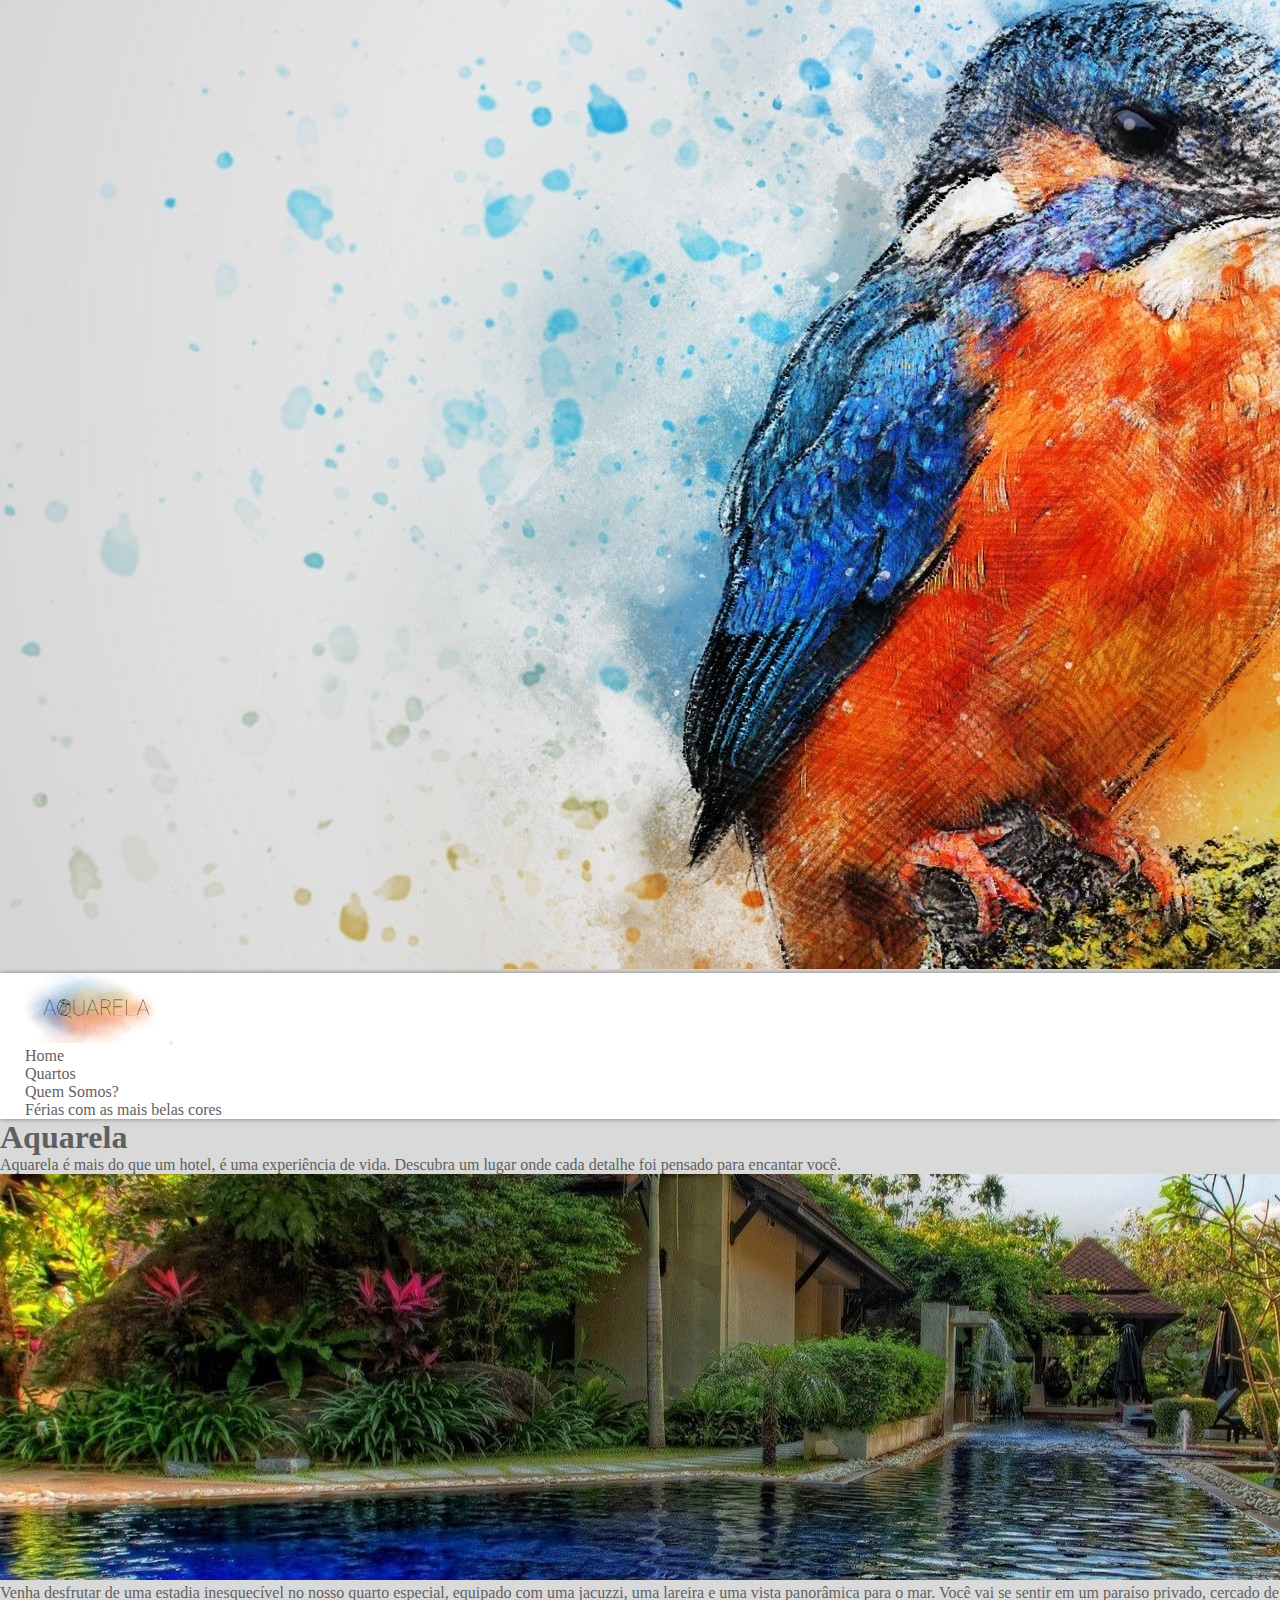
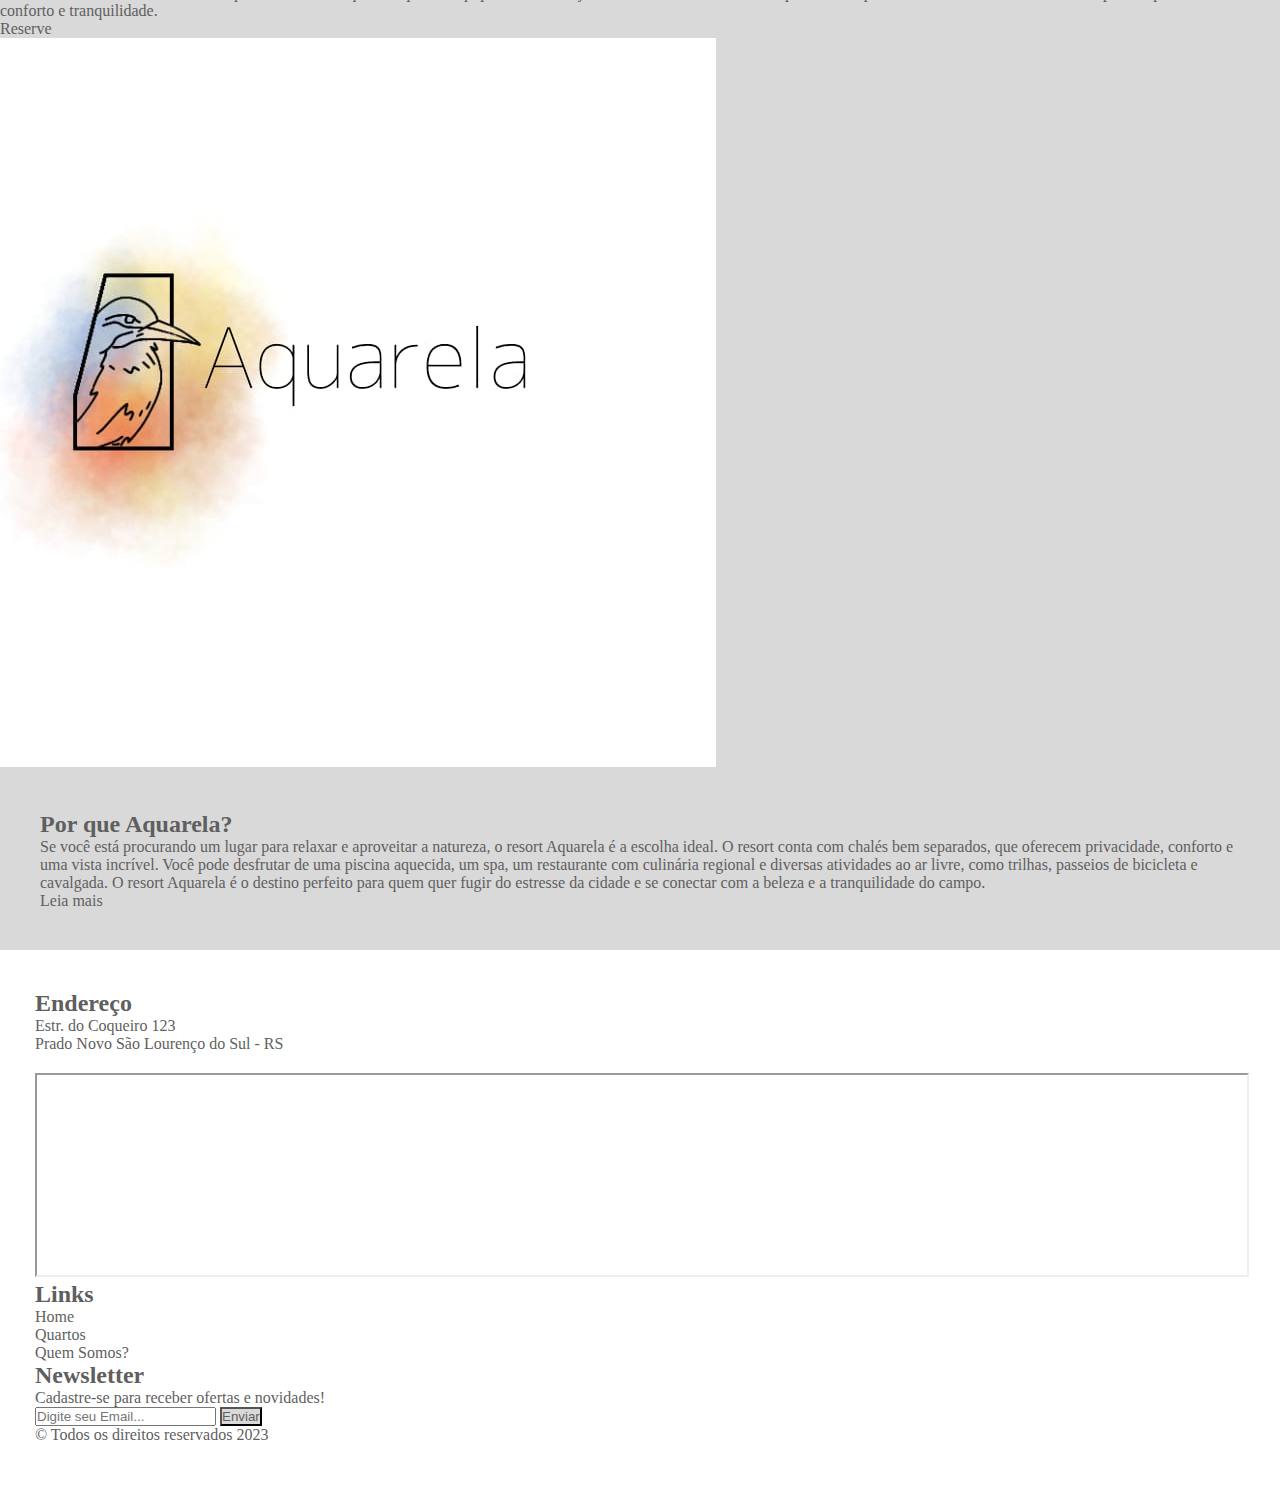
<file: index.html>
<!DOCTYPE html>
<html lang="pt-BR">

<head>
    <meta charset="UTF-8">
    <meta name="viewport" content="width=device-width, initial-scale=1.0">
    <title>Aquarela</title>
    <!-- Icone do Site -->
    <link rel="shortcut icon" href="img/icon.jpeg" type="image/x-icon">

    <!-- Css do Bootstrap -->
    <link href="https://cdn.jsdelivr.net/npm/bootstrap@5.3.0/dist/css/bootstrap.min.css" rel="stylesheet"
        integrity="sha384-9ndCyUaIbzAi2FUVXJi0CjmCapSmO7SnpJef0486qhLnuZ2cdeRhO02iuK6FUUVM" crossorigin="anonymous">

    <!-- Meu Css -->
    <link rel="stylesheet" href="css/nav.css">
    <link rel="stylesheet" href="css/padrao.css">
    <link rel="stylesheet" href="css/main.css">
    <link rel="stylesheet" href="css/footer.css">
</head>

<body>
    <!-- Menu -->
    <header class="mb-5">

        <!-- Imagem de Fundo -->
        <img src="img/Aquarela1.jpeg" class="w-100" alt="Passaro em aquarela">

        <!-- Navbar -->
        <nav class="navbar navbar-expand-lg" id="navbar">
            <div class="container-fluid" id="navContainer">
                <a class="navbar-brand" href="#" id="logoNav">
                    <img src="img/LogoNav.jpeg" alt="Aquarela" height="70">
                </a>
                <button class="navbar-toggler" type="button" data-bs-toggle="collapse"
                    data-bs-target="#navbarSupportedContent" aria-controls="navbarSupportedContent"
                    aria-expanded="false" aria-label="Toggle navigation">
                    <span class="navbar-toggler-icon"></span>
                </button>
                <div class="collapse navbar-collapse" id="navbarSupportedContent">
                    <ul class="navbar-nav me-auto mb-2 mb-lg-0">
                        <li class="nav-item">
                            <a class="nav-link" href="#">Home</a>
                        </li>
                        <li class="nav-item">
                            <a class="nav-link" href="quartos.html">Quartos</a>
                        </li>
                        <li class="nav-item">
                            <a class="nav-link" href="quemSomos.html">Quem Somos?</a>
                        </li>
                    </ul>
                    <span class="navbar-text">
                        Férias com as mais belas cores
                    </span>
                </div>
            </div>
        </nav>
    </header>

    <!-- Corpo -->
    <main class="container" id="main">
        <section class="row mb-3">
            <div class="col-lg-12">
                <h1>Aquarela</h1>
                <p>
                    Aquarela é mais do que um hotel, é uma experiência de vida. Descubra um lugar onde cada detalhe foi
                    pensado para encantar você.
                </p>
            </div>
        </section>
        <section class="row">
            <div class="col-lg-12 mb-5">
                <div class="card text-center">
                    <img src="img/quartos/resort.jpeg" class="card-img-top" alt="Piscina do Resort">
                    <div class="card-body">
                        <p>
                            Venha desfrutar de uma estadia inesquecível no nosso quarto especial, equipado com uma
                            jacuzzi, uma lareira e uma vista panorâmica para o mar. Você vai se sentir em um paraíso
                            privado, cercado de conforto e tranquilidade.
                        </p>
                        <a href="quartos.html" class="btn" id="btn1">Reserve</a>
                    </div>
                </div>
        </section>
        <section class="card mb-5 w-100">
            <div class="row g-0">
                <div class="col-md-4">
                    <img src="img/Logo.jpeg" class="img-fluid rounded-start" id="img1" alt="Logo Aquarela">
                </div>
                <div class="col-md-8" id="containerAquarela">
                    <div class="card-body">
                        <h2 class="card-title">Por que Aquarela?</h2>
                        <p class="card-text">
                            Se você está procurando um lugar para relaxar e aproveitar a natureza, o resort Aquarela é a
                            escolha
                            ideal. O resort conta com chalés bem separados, que oferecem privacidade, conforto e uma
                            vista
                            incrível. Você pode desfrutar de uma piscina aquecida, um spa, um restaurante com culinária
                            regional
                            e diversas atividades ao ar livre, como trilhas, passeios de bicicleta e cavalgada. O resort
                            Aquarela é o destino perfeito para quem quer fugir do estresse da cidade e se conectar com a
                            beleza
                            e a tranquilidade do campo.
                        </p>
                        <a class="btn" href="quemSomos.html" id="btn2">Leia mais</a>
                    </div>
                </div>
            </div>
        </section>
    </main>

    <!-- Rodape -->
    <footer id="rodape">
        <div class="container mb-5">
            <div class="row">
                <div class="col-lg-4">
                    <h2>Endereço</h2>
                    <ul class="itemRodape">
                        <li>Estr. do Coqueiro 123</li>
                        <li>Prado Novo São Lourenço do Sul - RS</li>
                        <iframe
                            src="https://www.google.com/maps/embed?pb=!1m18!1m12!1m3!1d3411.255060691209!2d-51.97952972469203!3d-31.241361787811552!2m3!1f0!2f0!3f0!3m2!1i1024!2i768!4f13.1!3m3!1m2!1s0x95108a50497ca221%3A0xebf53348fa1ae7b1!2sEstr.%20do%20Coqueiro%20-%20Prado%20Novo%2C%20S%C3%A3o%20Louren%C3%A7o%20do%20Sul%20-%20RS%2C%2096170-000!5e0!3m2!1spt-BR!2sbr!4v1688488699575!5m2!1spt-BR!2sbr"
                            height="200" style="margin-top: 20px" loading="lazy"
                            referrerpolicy="no-referrer-when-downgrade">
                        </iframe>
                    </ul>
                </div>
                <div class="col-lg-4">
                    <h2>Links</h2>
                    <ul class="itemRodape">
                        <li><a href="index.html">Home</a></li>
                        <li><a href="quartos.html">Quartos</a></li>
                        <li><a href="quemSomos.html">Quem Somos?</a></li>
                    </ul>
                </div>
                <div class="col-lg-4">
                    <h2>Newsletter</h2>
                    <p>Cadastre-se para receber ofertas e novidades!</p>
                    <div class="input-group mb-3">
                        <input type="email" class="form-control" placeholder="Digite seu Email..."
                            aria-label="Digite seu Email..." id="inputFooter">
                        <button class="btn" type="button" id="btnFooter">Enviar</button>
                    </div>

                </div>
            </div>
        </div>
        <p class="text-center">&copy; Todos os direitos reservados 2023</p>
    </footer>

    <!-- Script do Bootstrap -->
    <script src="https://cdn.jsdelivr.net/npm/bootstrap@5.3.0/dist/js/bootstrap.bundle.min.js"
        integrity="sha384-geWF76RCwLtnZ8qwWowPQNguL3RmwHVBC9FhGdlKrxdiJJigb/j/68SIy3Te4Bkz" crossorigin="anonymous">
    </script>
</body>

</html>
</file>
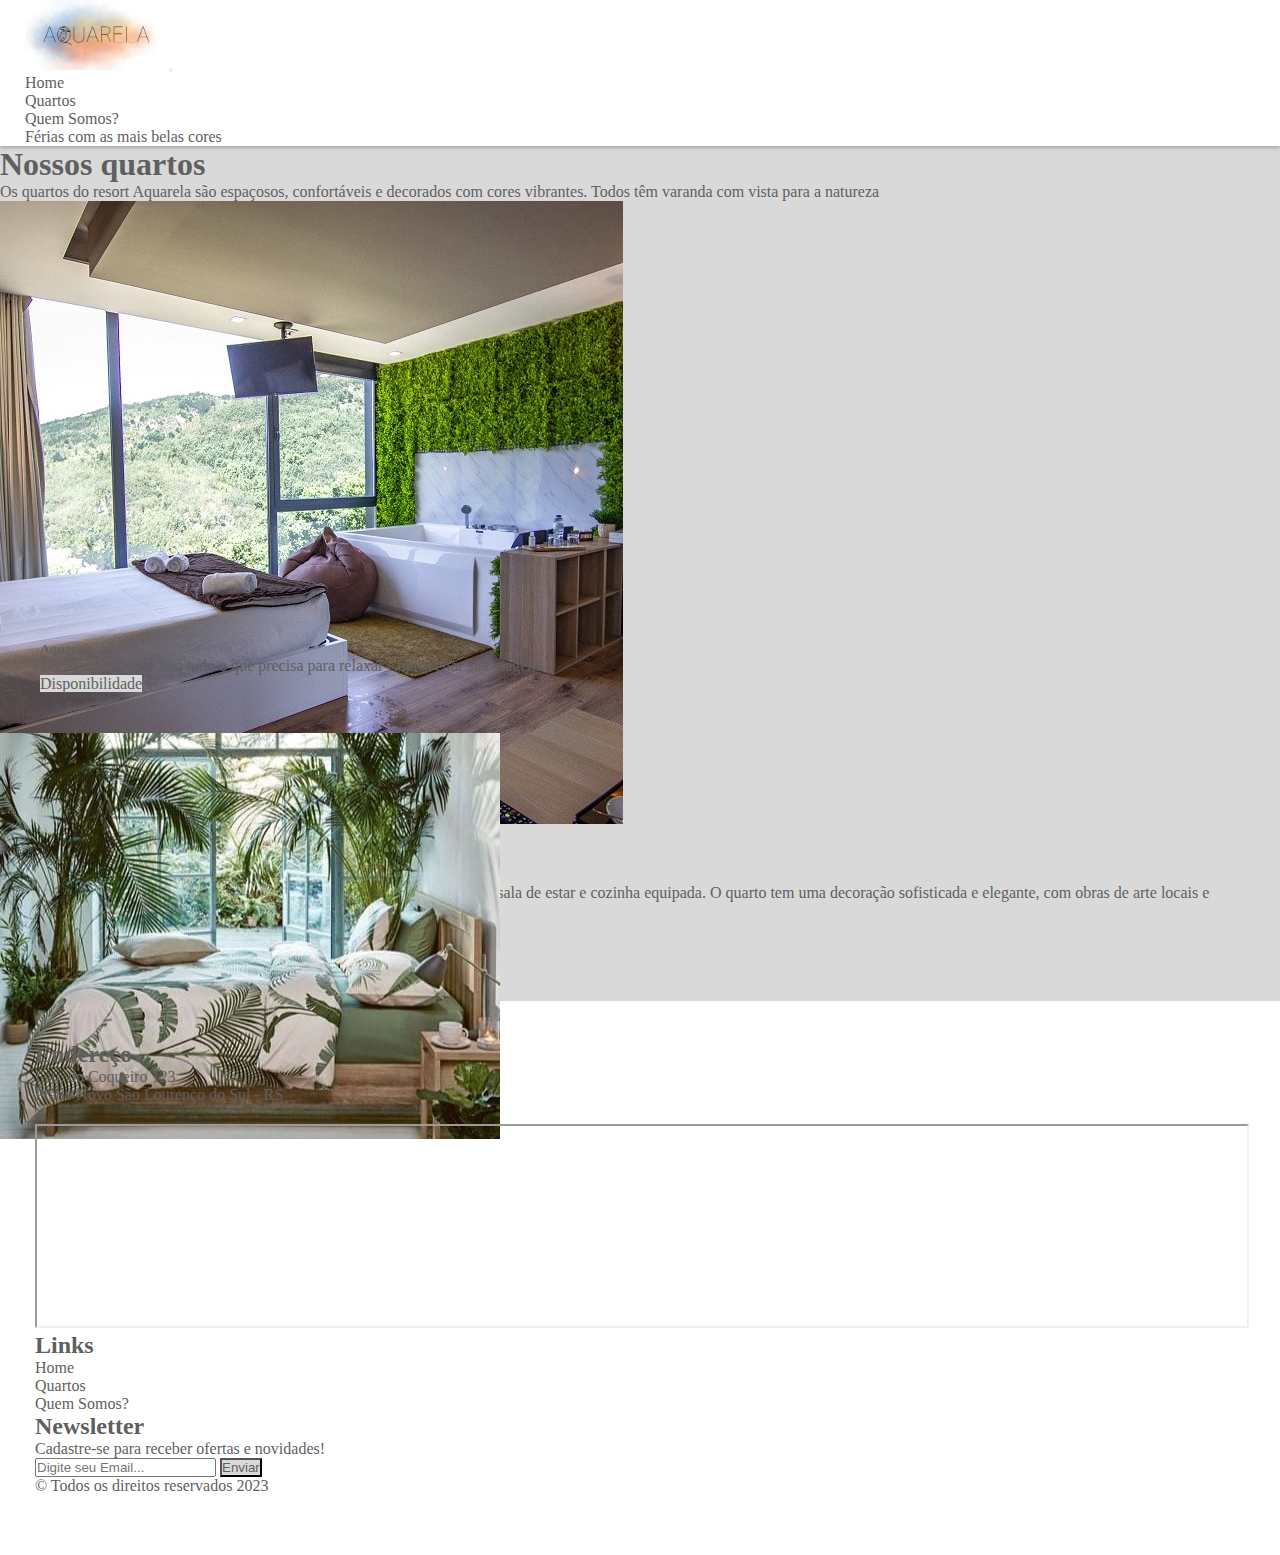
<file: quartos.html>
<!DOCTYPE html>
<html lang="pt-BR">

<head>
    <meta charset="UTF-8">
    <meta name="viewport" content="width=device-width, initial-scale=1.0">
    <title>Aquarela</title>
    <!-- Icone do Site -->
    <link rel="shortcut icon" href="img/icon.jpeg" type="image/x-icon">

    <!-- Css do Bootstrap -->
    <link href="https://cdn.jsdelivr.net/npm/bootstrap@5.3.0/dist/css/bootstrap.min.css" rel="stylesheet"
        integrity="sha384-9ndCyUaIbzAi2FUVXJi0CjmCapSmO7SnpJef0486qhLnuZ2cdeRhO02iuK6FUUVM" crossorigin="anonymous">

    <!-- Meu Css -->
    <link rel="stylesheet" href="css/nav.css">
    <link rel="stylesheet" href="css/padrao.css">
    <link rel="stylesheet" href="css/main.css">
    <link rel="stylesheet" href="css/footer.css">
    <link rel="stylesheet" href="css/quartos.css">
</head>

<body>
    <!-- Menu -->
    <header class="mb-5">

        <!-- Navbar -->
        <nav class="navbar navbar-expand-lg" id="navbar">
            <div class="container-fluid" id="navContainer">
                <a class="navbar-brand" href="index.html" id="logoNav">
                    <img src="img/LogoNav.jpeg" alt="Aquarela" height="70">
                </a>
                <button class="navbar-toggler" type="button" data-bs-toggle="collapse"
                    data-bs-target="#navbarSupportedContent" aria-controls="navbarSupportedContent"
                    aria-expanded="false" aria-label="Toggle navigation">
                    <span class="navbar-toggler-icon"></span>
                </button>
                <div class="collapse navbar-collapse" id="navbarSupportedContent">
                    <ul class="navbar-nav me-auto mb-2 mb-lg-0">
                        <li class="nav-item">
                            <a class="nav-link" href="index.html">Home</a>
                        </li>
                        <li class="nav-item">
                            <a class="nav-link" href="#">Quartos</a>
                        </li>
                        <li class="nav-item">
                            <a class="nav-link" href="quemSomos.html">Quem Somos?</a>
                        </li>
                    </ul>
                    <span class="navbar-text">
                        Férias com as mais belas cores
                    </span>
                </div>
            </div>
        </nav>
    </header>

    <!-- Corpo -->
    <main class="container" id="main">
        <section class="row mb-3">
            <div class="col-lg-12">
                <h1>Nossos quartos</h1>
                <p>
                    Os quartos do resort Aquarela são espaçosos, confortáveis e decorados com cores vibrantes. Todos têm
                    varanda com vista para a natureza
                </p>
            </div>
        </section>

        <!-- Quartos -->
        <section row>
            <div class="card mb-3 col-lg-12" id="quarto1">
                <div class="row g-0 h-100">
                    <div class="col-md-4 h-100">
                        <img src="img/quartos/Aqualux.jpg" class="img-fluid rounded-start h-100" id="img1" alt="Quarto Aqualux">
                    </div>
                    <div class="col-md-8 h-100" id="txtQuarto1">
                        <div class="card-body">
                            <h5 class="card-title">Aqualux</h5>
                            <p class="card-text">
                                Aqualux é uma suíte com cama king size, banheira de hidromassagem, sala de
                                estar e cozinha equipada. O quarto tem uma decoração sofisticada e elegante, com obras
                                de arte locais e móveis de madeira.
                            </p>
                            <a class="btn" href="#" id="btn2">Disponibilidade</a>
                        </div>
                    </div>
                </div>
            </div>
            <div class="card mb-3 col-lg-12" id="quarto2">
                <div class="row g-0 h-100">
                    <div class="col-md-8 h-100" id="txtQuarto2">
                        <div class="card-body">
                            <h5 class="card-title">Aquasuit</h5>
                            <p class="card-text">
                                No Aquasuit você terá tudo o que precisa para relaxar e aproveitar sua viagem.
                            </p>
                            <a class="btn" href="#" id="btn2">Disponibilidade</a>
                        </div>
                    </div>
                    <div class="col-md-4 h-100 end-0">
                        <img src="img/quartos/Aquasuit.jpg" class="img-fluid rounded-end h-100" id="img2" alt="Quarto Aquasuit">
                    </div>
                </div>
            </div>
        </section>
    </main>

    <!-- Rodape -->
    <footer id="rodape">
        <div class="container mb-5">
            <div class="row">
                <div class="col-lg-4">
                    <h2>Endereço</h2>
                    <ul class="itemRodape">
                        <li>Estr. do Coqueiro 123</li>
                        <li>Prado Novo São Lourenço do Sul - RS</li>
                        <iframe
                            src="https://www.google.com/maps/embed?pb=!1m18!1m12!1m3!1d3411.255060691209!2d-51.97952972469203!3d-31.241361787811552!2m3!1f0!2f0!3f0!3m2!1i1024!2i768!4f13.1!3m3!1m2!1s0x95108a50497ca221%3A0xebf53348fa1ae7b1!2sEstr.%20do%20Coqueiro%20-%20Prado%20Novo%2C%20S%C3%A3o%20Louren%C3%A7o%20do%20Sul%20-%20RS%2C%2096170-000!5e0!3m2!1spt-BR!2sbr!4v1688488699575!5m2!1spt-BR!2sbr"
                            width="300" height="200" style="margin-top: 20px" loading="lazy"
                            referrerpolicy="no-referrer-when-downgrade">
                        </iframe>
                    </ul>
                </div>
                <div class="col-lg-4">
                    <h2>Links</h2>
                    <ul class="itemRodape">
                        <li><a href="index.html">Home</a></li>
                        <li><a href="quartos.html">Quartos</a></li>
                        <li><a href="quemSomos.html">Quem Somos?</a></li>
                    </ul>
                </div>
                <div class="col-lg-4">
                    <h2>Newsletter</h2>
                    <p>Cadastre-se para receber ofertas e novidades!</p>
                    <div class="input-group mb-3">
                        <input type="email" class="form-control" placeholder="Digite seu Email..."
                            aria-label="Digite seu Email..." id="inputFooter">
                        <button class="btn" type="button" id="btnFooter">Enviar</button>
                    </div>

                </div>
            </div>
        </div>
        <p class="text-center">&copy; Todos os direitos reservados 2023</p>
    </footer>

    <!-- Script do Bootstrap -->
    <script src="https://cdn.jsdelivr.net/npm/bootstrap@5.3.0/dist/js/bootstrap.bundle.min.js"
        integrity="sha384-geWF76RCwLtnZ8qwWowPQNguL3RmwHVBC9FhGdlKrxdiJJigb/j/68SIy3Te4Bkz" crossorigin="anonymous">
    </script>
</body>

</html>
</file>
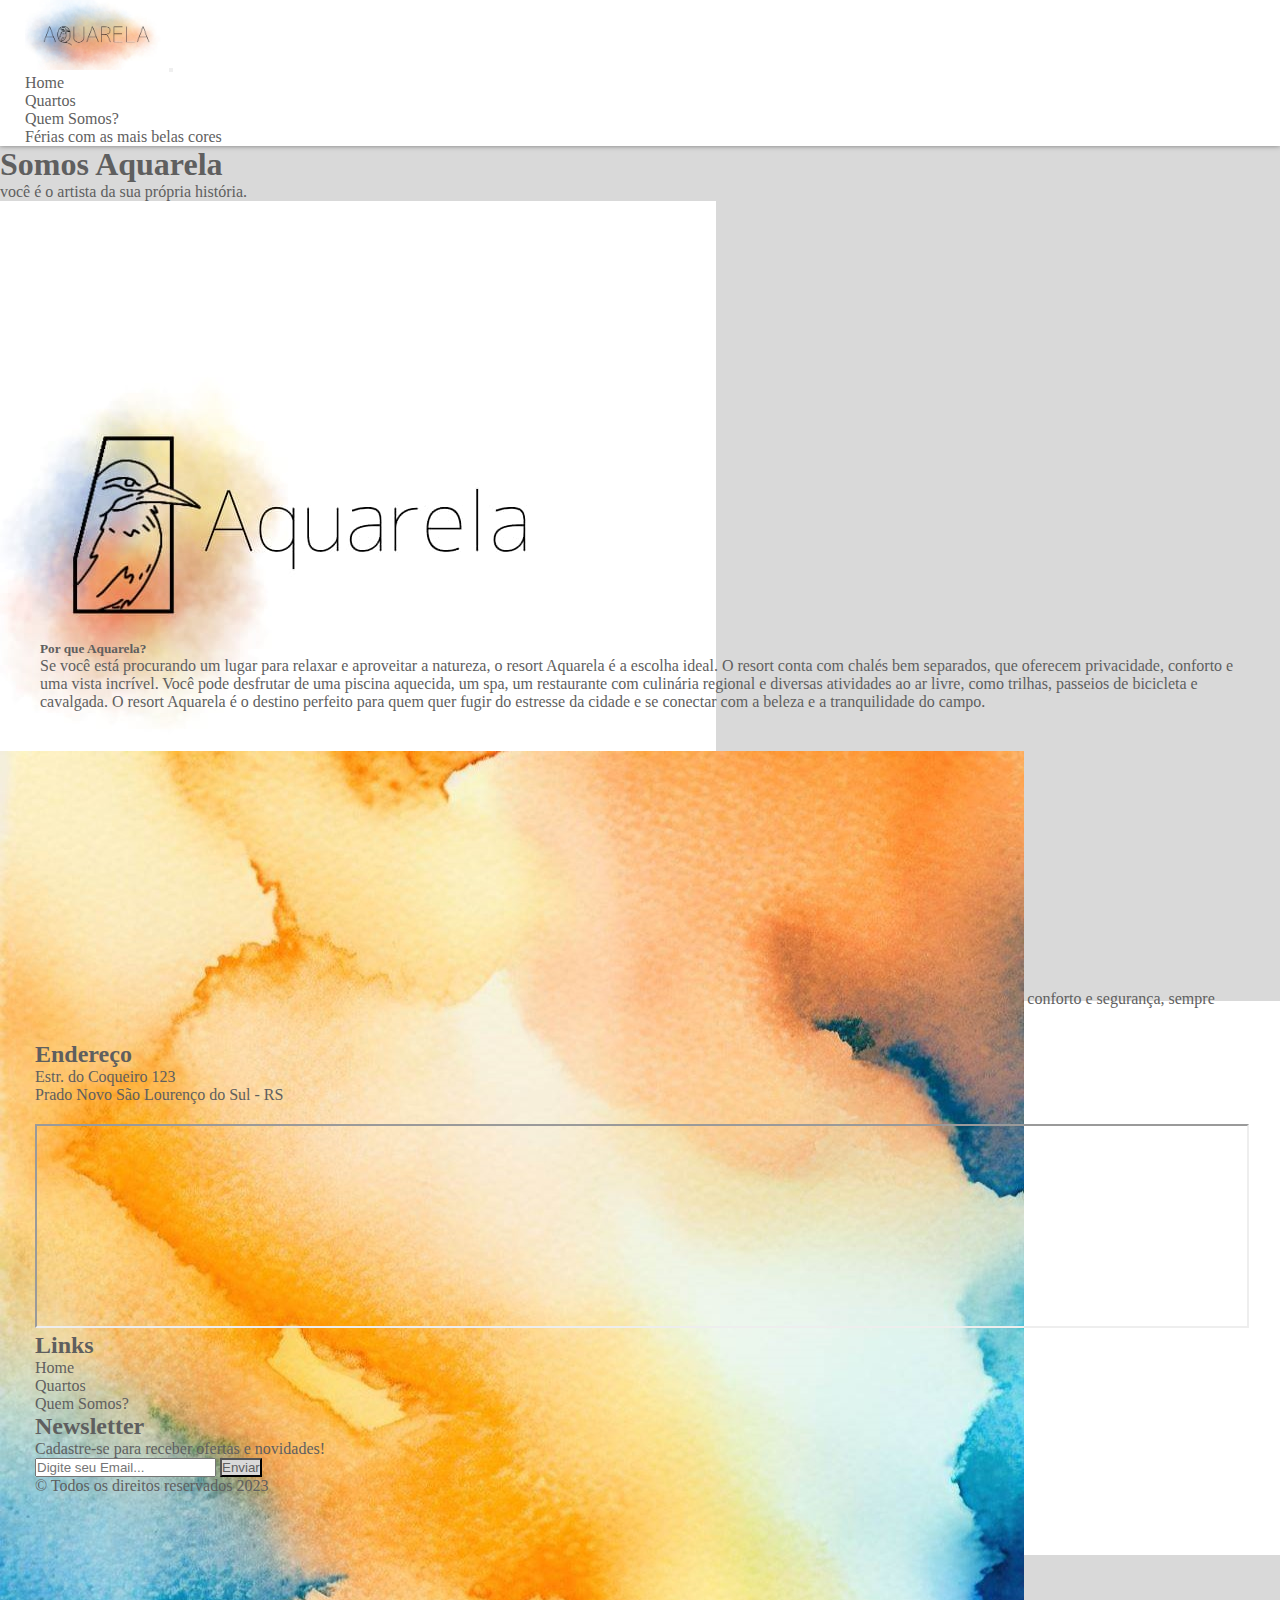
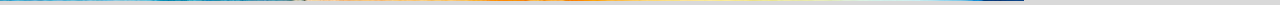
<file: quemSomos.html>
<!DOCTYPE html>
<html lang="pt-BR">

<head>
    <meta charset="UTF-8">
    <meta name="viewport" content="width=device-width, initial-scale=1.0">
    <title>Aquarela</title>
    <!-- Icone do Site -->
    <link rel="shortcut icon" href="img/icon.jpeg" type="image/x-icon">

    <!-- Css do Bootstrap -->
    <link href="https://cdn.jsdelivr.net/npm/bootstrap@5.3.0/dist/css/bootstrap.min.css" rel="stylesheet"
        integrity="sha384-9ndCyUaIbzAi2FUVXJi0CjmCapSmO7SnpJef0486qhLnuZ2cdeRhO02iuK6FUUVM" crossorigin="anonymous">

    <!-- Meu Css -->
    <link rel="stylesheet" href="css/nav.css">
    <link rel="stylesheet" href="css/padrao.css">
    <link rel="stylesheet" href="css/main.css">
    <link rel="stylesheet" href="css/footer.css">
    <link rel="stylesheet" href="css/quartos.css">
</head>

<body>
    <!-- Menu -->
    <header class="mb-5">

        <!-- Navbar -->
        <nav class="navbar navbar-expand-lg" id="navbar">
            <div class="container-fluid" id="navContainer">
                <a class="navbar-brand" href="index.html" id="logoNav">
                    <img src="img/LogoNav.jpeg" alt="Aquarela" height="70">
                </a>
                <button class="navbar-toggler" type="button" data-bs-toggle="collapse"
                    data-bs-target="#navbarSupportedContent" aria-controls="navbarSupportedContent"
                    aria-expanded="false" aria-label="Toggle navigation">
                    <span class="navbar-toggler-icon"></span>
                </button>
                <div class="collapse navbar-collapse" id="navbarSupportedContent">
                    <ul class="navbar-nav me-auto mb-2 mb-lg-0">
                        <li class="nav-item">
                            <a class="nav-link" href="index.html">Home</a>
                        </li>
                        <li class="nav-item">
                            <a class="nav-link" href="quartos.html">Quartos</a>
                        </li>
                        <li class="nav-item">
                            <a class="nav-link" href="#">Quem Somos?</a>
                        </li>
                    </ul>
                    <span class="navbar-text">
                        Férias com as mais belas cores
                    </span>
                </div>
            </div>
        </nav>
    </header>

    <!-- Corpo -->
    <main class="container" id="main">
        <section class="row mb-3">
            <div class="col-lg-12">
                <h1>Somos Aquarela</h1>
                <p>
                    você é o artista da sua própria história.
                </p>
            </div>
        </section>

        <!-- Quadros -->
        <section row>
            <div class="card mb-3 col-lg-12" id="quarto1">
                <div class="row g-0 h-100">
                    <div class="col-md-4 h-100">
                        <img src="img/Logo.jpeg" class="img-fluid rounded-start h-100" id="img1" alt="Logo Aquarela">
                    </div>
                    <div class="col-md-8 h-100" id="txtQuarto1">
                        <div class="card-body">
                            <h5 class="card-title">Missão, Visão e Valores</h5>
                            <p class="card-text">
                                Missão: Oferecer aos clientes um serviço de excelência, seja na hospedagem, alimentação
                                e/ou gestão e organização de eventos, prezando pela qualidade, conforto e segurança,
                                sempre com o intuito de fazer com que nossos clientes sintam-se na extensão de suas
                                casas.
                                <br>
                                <br>
                                Visão: Ser um hotel referência pela qualidade dos serviços prestados,
                                pela localização privilegiada e pela satisfação dos hóspedes.
                                <br>
                                <br>
                                Valores: Respeito ao meio ambiente, valorização das pessoas, compromisso com a ética,
                                inovação constante e foco no cliente.
                            </p>
                        </div>
                    </div>
                </div>
            </div>
            <div class="card mb-3 col-lg-12" id="quarto2">
                <div class="row g-0 h-100">
                    <div class="col-md-8 h-100" id="txtQuarto2">
                        <div class="card-body">
                            <h5 class="card-title">Por que Aquarela?</h5>
                            <p class="card-text">
                                Se você está procurando um lugar para relaxar e aproveitar a natureza, o resort Aquarela
                                é a
                                escolha
                                ideal. O resort conta com chalés bem separados, que oferecem privacidade, conforto e uma
                                vista
                                incrível. Você pode desfrutar de uma piscina aquecida, um spa, um restaurante com
                                culinária
                                regional
                                e diversas atividades ao ar livre, como trilhas, passeios de bicicleta e cavalgada. O
                                resort
                                Aquarela é o destino perfeito para quem quer fugir do estresse da cidade e se conectar
                                com a
                                beleza
                                e a tranquilidade do campo.
                            </p>
                        </div>
                    </div>
                    <div class="col-md-4 h-100 end-0">
                        <img src="img/Aquarela2.jpeg" class="img-fluid rounded-end h-100" id="img2" alt="Quarto Aquasuit">
                    </div>
                </div>
            </div>
        </section>
    </main>

    <!-- Rodape -->
    <footer id="rodape">
        <div class="container mb-5">
            <div class="row">
                <div class="col-lg-4">
                    <h2>Endereço</h2>
                    <ul class="itemRodape">
                        <li>Estr. do Coqueiro 123</li>
                        <li>Prado Novo São Lourenço do Sul - RS</li>
                        <iframe
                            src="https://www.google.com/maps/embed?pb=!1m18!1m12!1m3!1d3411.255060691209!2d-51.97952972469203!3d-31.241361787811552!2m3!1f0!2f0!3f0!3m2!1i1024!2i768!4f13.1!3m3!1m2!1s0x95108a50497ca221%3A0xebf53348fa1ae7b1!2sEstr.%20do%20Coqueiro%20-%20Prado%20Novo%2C%20S%C3%A3o%20Louren%C3%A7o%20do%20Sul%20-%20RS%2C%2096170-000!5e0!3m2!1spt-BR!2sbr!4v1688488699575!5m2!1spt-BR!2sbr"
                            width="300" height="200" style="margin-top: 20px" loading="lazy"
                            referrerpolicy="no-referrer-when-downgrade">
                        </iframe>
                    </ul>
                </div>
                <div class="col-lg-4">
                    <h2>Links</h2>
                    <ul class="itemRodape">
                        <li><a href="index.html">Home</a></li>
                        <li><a href="quartos.html">Quartos</a></li>
                        <li><a href="quemSomos.html">Quem Somos?</a></li>
                    </ul>
                </div>
                <div class="col-lg-4">
                    <h2>Newsletter</h2>
                    <p>Cadastre-se para receber ofertas e novidades!</p>
                    <div class="input-group mb-3">
                        <input type="email" class="form-control" placeholder="Digite seu Email..."
                            aria-label="Digite seu Email..." id="inputFooter">
                        <button class="btn" type="button" id="btnFooter">Enviar</button>
                    </div>

                </div>
            </div>
        </div>
        <p class="text-center">&copy; Todos os direitos reservados 2023</p>
    </footer>

    <!-- Script do Bootstrap -->
    <script src="https://cdn.jsdelivr.net/npm/bootstrap@5.3.0/dist/js/bootstrap.bundle.min.js"
        integrity="sha384-geWF76RCwLtnZ8qwWowPQNguL3RmwHVBC9FhGdlKrxdiJJigb/j/68SIy3Te4Bkz"
        crossorigin="anonymous"></script>
</body>

</html>
</file>
<file: css/nav.css>
#navbar {
    box-shadow: 0 0 5px rgba(25, 25, 25, 0.5);
    padding-top: 0;
    padding-bottom: 0;
    cursor: default;
    background-color: white;
}

#logoNav {
    padding: 0;
}

#navContainer {
    padding: 0 25px;
}
</file>
<file: css/padrao.css>
* {
    margin: 0;
    padding: 0;
    text-decoration: none;
    list-style-type: none;
    color: #5f5f5f;
}

body{
    background-color: #d9d9d9;
}
</file>
<file: css/main.css>
#btn1, #btn2 {
    background-color: #d9d9d9;
    color: #5f5f5f;
    transition: all 0.5s;
}

#btn1:hover, #btn2:hover {
    background-image: url(/img/btn.jpg);
    background-size: cover;
    background-position: center;
    color: #5f5f5f;
}

#containerAquarela, #txtQuarto1, #txtQuarto2 {
    padding: 40px;
    display: flex;
    align-items: center;
}

@media (max-width: 770px) {
    #containerAquarela, #txtQuarto1, #txtQuarto2 {
        padding: 10px;
        text-align: center;
    }

    #img1 {
        border-top-right-radius: 6px;
        border-bottom-left-radius: 0 !important;
    }
}
</file>
<file: css/footer.css>
#rodape {
    background-color: white;
    padding: 40px 35px 60px;
}

@media (max-width: 500px) {
    #rodape {
        padding: 30px 20px 50px;
    }
}

#rodape .itemRodape {
    padding: 0;
}

#rodape .itemRodape iframe {
    width: 100%;
}

#rodape .itemRodape a {
    text-decoration: none;
    color: #5f5f5f;
}

#rodape .itemRodape a:hover {
    text-decoration: none;
    color: orange;
}

#inputFooter:focus {
    box-shadow: none;
}

#btnFooter {
    background-color: #d9d9d9;
    color: #5f5f5f;
    transition: all 0.5s;
}

#btnFooter:hover {
    background-image: url(/img/btn.jpg);
    background-size: cover;
    background-position: center;
}
</file>
<file: css/quartos.css>
#quarto1, #quarto2 {
    height: 400px;
}

#imagem1 {
    display: flex;
}

@media (max-width: 770px) {
    #quarto1, #quarto2 {
        height: fit-content;
    }

    #img1 {
        border-top-right-radius: 6px;
        border-bottom-left-radius: 0 !important;
    }

    #img2 {
        width: 100%;
        border-bottom-left-radius: 6px;
        border-top-right-radius: 0 !important;
    }

    .card-body {
        text-align: center;
    }
}
</file>
